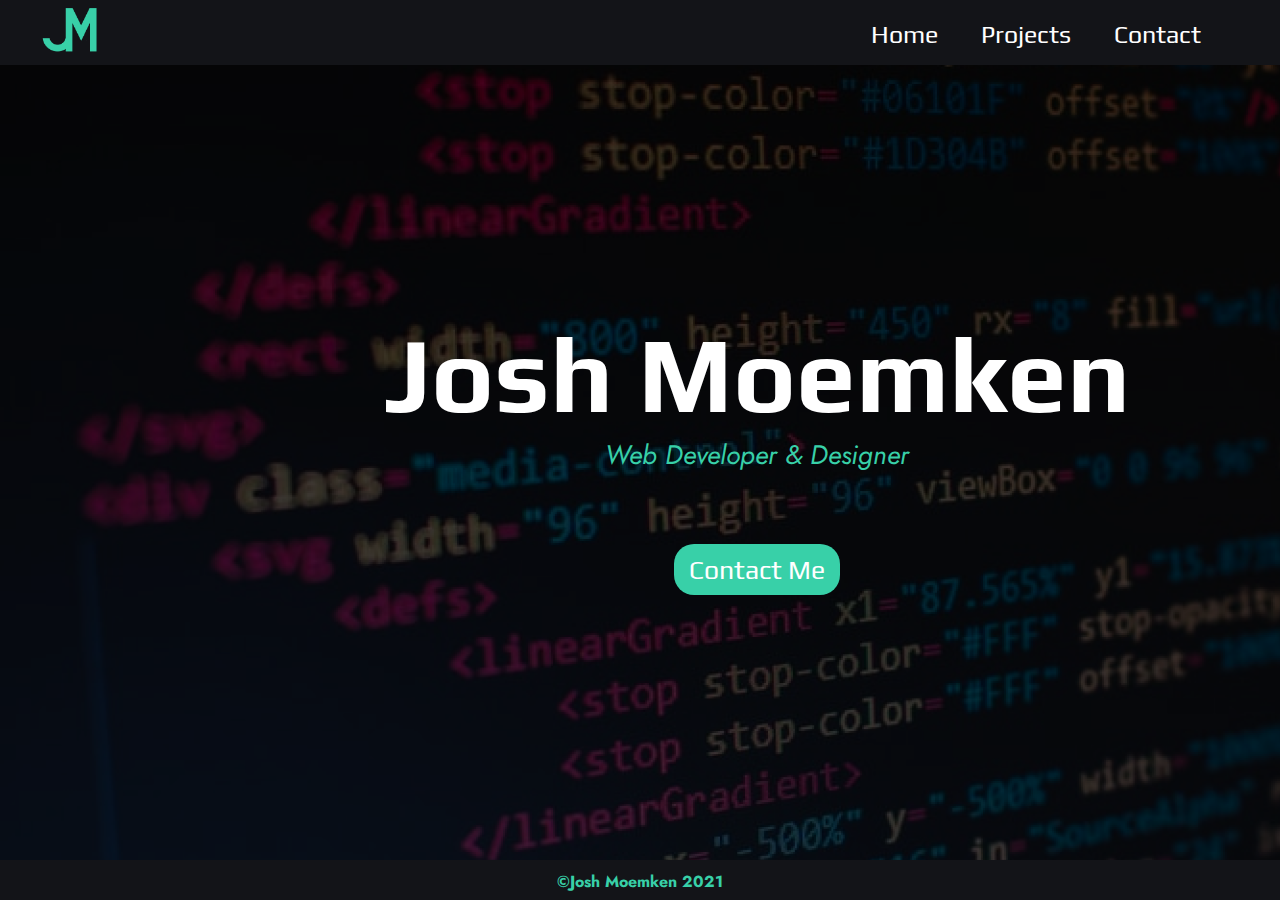
<file: index.html>
<!DOCTYPE html>
<html>
    <head>
        <meta charset="utf-8">
        <meta http-equiv="X-UA-Compatible" content="IE=edge">
        <title>Josh Moemken | Home</title>
        <meta name="description" content="">
        <meta name="viewport" content="width=device-width, initial-scale=1">
        <link rel="stylesheet" href="index.css"> 
        <link rel="preconnect" href="https://fonts.gstatic.com">
        <link href="https://fonts.googleapis.com/css2?family=Jost&family=Play&display=swap" rel="stylesheet">
        <link rel='icon' href='favicon.png' type='image/x-icon'/>
    </head>
    <body>
        <div class="header">
            <div class="logo">
                <img src="jm-dev-logo.png" title="JM Dev Logo" style="width: 60px; height: 60px;">
            </div>
            <nav>
                <ul>
                    <li><a href="index.html">Home</a></li>
                    <li><a href="projects.html">Projects</a></li>
                    <li><a href="contact.html">Contact</a></li>
                </ul>
            </nav>
        </div>
        <center>
        <div class="title">
            <h1>Josh Moemken</h1>
            <p>Web Developer & Designer</p>
            <div class="contactButton">
                <a href="contact.html">Contact Me</a>
            </div>
        </div>
        </center>
        <div class="footer">
            <h4>©Josh Moemken 2021</h4>
        </div>        
    </body>
</html>
</file>
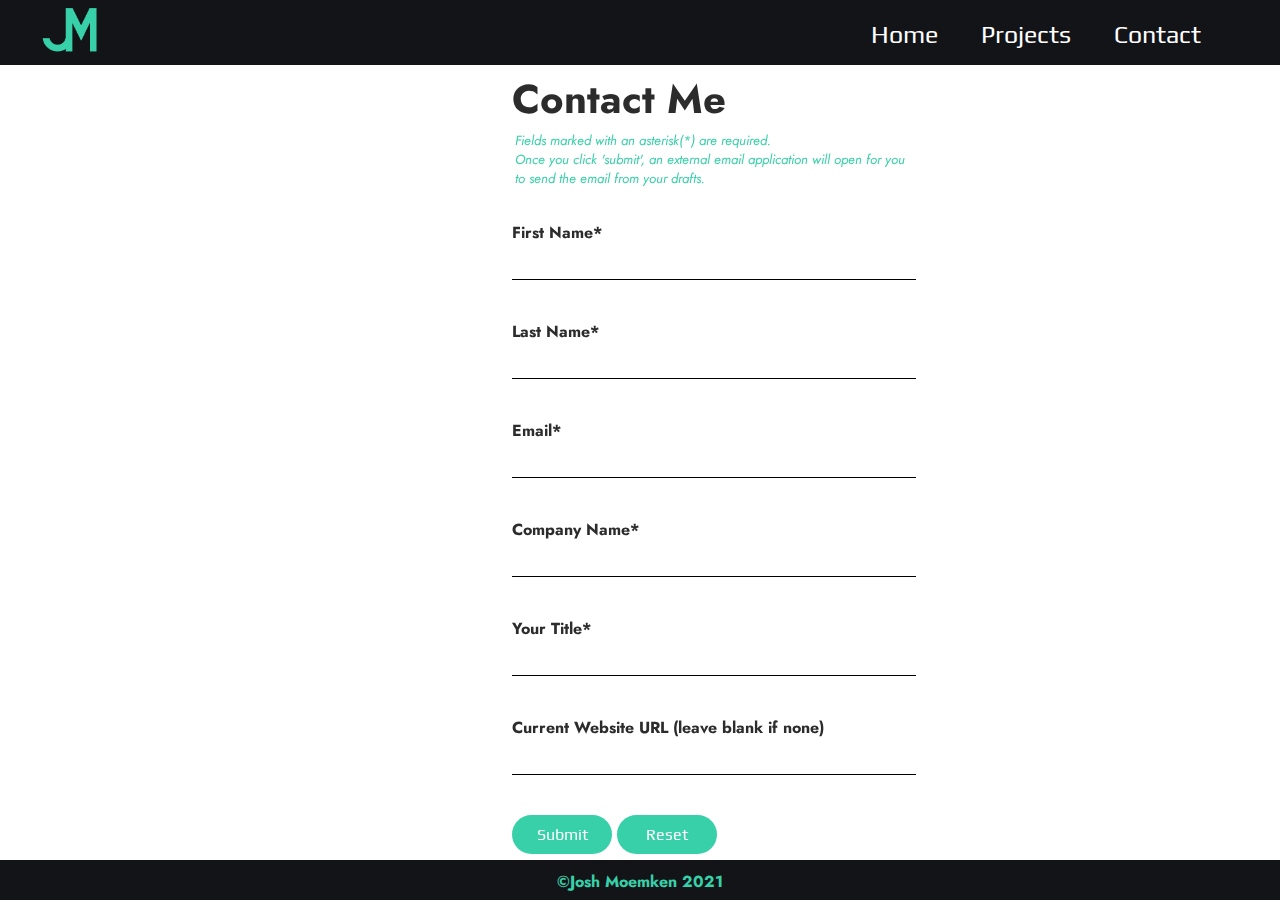
<file: contact.html>
<!DOCTYPE html>
<html>
    <head>
        <meta charset="utf-8">
        <meta http-equiv="X-UA-Compatible" content="IE=edge">
        <title>Josh Moemken | Contact</title>
        <meta name="description" content="">
        <meta name="viewport" content="width=device-width, initial-scale=1">
        <link rel="stylesheet" href="contact.css">
        <link rel="preconnect" href="https://fonts.gstatic.com">
        <link href="https://fonts.googleapis.com/css2?family=Jost&family=Play&display=swap" rel="stylesheet">
        <link rel='icon' href='favicon.png' type='image/x-icon'/>
    </head>
    <body>
        <div class="header">
            <div class="logo">
                <img src="jm-dev-logo.png" title="JM Dev Logo" style="width: 60px; height: 60px;">
            </div>
            <nav>
                <ul>
                    <li><a href="index.html">Home</a></li>
                    <li><a href="projects.html">Projects</a></li>
                    <li><a href="contact.html">Contact</a></li>
                </ul>
            </nav>
        </div>
        <div class="content">
            <h2>Contact Me</h2>
            <p>Fields marked with an asterisk(*) are required.<br>
                Once you click 'submit', an external email application will open for you to send the email from your drafts. 
            </p>
            <form id="contactform" action="mailto: josh.luke.js@gmail.com" method="POST" enctype="text/plain">
                <label for="fname">First Name*</label>
                <input type="text" name="fname" required><br>
                <label for="lname">Last Name*</label>
                <input type="text" name="lname" required><br>
                <label for="email">Email*</label>
                <input type="email" name="email" required>
                <label for="companyname">Company Name*</label>
                <input type="text" name="companyname" required><br>
                <label for="yourtitle">Your Title*</label>
                <input type="text" name="yourtitle" required><br>
                <label for="currenturl">Current Website URL (leave blank if none)</label>
                <input type="url" name="currenturl"><br>
                <button type="submit" class="button">Submit</button>
                <button type="reset" class="button">Reset</button>
            </form>
        </div>
        <div class="footer">
            <h4>©Josh Moemken 2021</h4>
        </div> 
    </body>
</html>
</file>
<file: index.css>
@import url('https://fonts.googleapis.com/css2?family=Jost&family=Play&display=swap');

body {
    background-image: url(bg.png);
    color: rgb(44, 44, 44);
    font-family: 'Jost', sans-serif;
    margin: 0px;
    padding: 0px;
}

/* Header */

.header {
    position: fixed;
    top: 0px;
    width: 100%;
    height: 60px;
    padding-bottom: 5px;
    background: #131418;
    margin: 0px;
    align-items: center;
}

nav {
    float: right;
    text-align: right;
    padding-right: 60px;
}

li {
    color: white;
    font-size: 25px;
    list-style: none;
    display: inline-block;
    padding: 4px;
    font-family: 'Play', sans-serif;

}

.header a:link {
    text-decoration: none;
    color: white;
    padding: 14px 15px;
}

.header a:visited {
    text-decoration: none;
    color: white;
}

.header a:hover {
    text-decoration: none;
    background-color: #38D0A8;
    color: white;
    padding: 14px 15px;
    transition: .3s ease-in-out;                                                                                                                                                                                                                                                                                                                                                                                                                                                                                                                                                                                                                                                                                                                                                                                                                                                                                                                                                              
}

.logo {
    display: inline-block;
    margin-left: 40px;
    margin-right: 0;
}

/* Title */

.title {
    position: absolute;
    left: 30%;
    bottom: 35%;
    text-align: center;
}

h1 {
    color: white;
    font-size: 80pt;
    margin: 0px;
    padding: 0px;
    font-family: 'Play', sans-serif;
}

.title p {
    margin: 0px;
    padding: 0px;
    font-size: 20pt;
    color: #38D0A8;
    font-style: italic;
}

.contactButton {
    margin-top: 80px;
}

.contactButton a {
    text-decoration: none;
    color: white;
    font-family: 'Play', sans-serif;
    font-size: 20pt;
    border-radius: 20px;
    background-color: #38D0A8;
    padding: 10px 15px;
}

.contactButton a:hover {
    background-color: #86d6c1;
    padding: 10px 15px;
}


/* Footer */
h4 {
    margin-top: 10px;
}

.footer {
    position: fixed;
    left: 0;
    bottom: 0;
    width: 100%;
    height: 40px;
    background-color: #131418;
    color: #38D0A8;
    text-align: center;
}
</file>
<file: contact.css>
@import url('https://fonts.googleapis.com/css2?family=Jost&family=Play&display=swap');

body {
    background-color: white;
    color: rgb(44, 44, 44);
    font-family: 'Jost', sans-serif;
    margin: 0px;
    padding: 0px;
}

/* Header */

.header {
    position: fixed;
    top: 0px;
    width: 100%;
    height: 60px;
    padding-bottom: 5px;
    background: #131418;
    margin: 0px;
    align-items: center;
}

nav {
    float: right;
    text-align: right;
    padding-right: 60px;
}

li {
    color: white;
    font-size: 25px;
    list-style: none;
    display: inline-block;
    padding: 4px;
    font-family: 'Play', sans-serif;

}

a:link {
    text-decoration: none;
    color: white;
    padding: 14px 15px;
}

a:visited {
    text-decoration: none;
    color: white;
}

a:hover {
    text-decoration: none;
    background-color: #38D0A8;
    color: white;
    padding: 14px 15px;
    transition: .3s ease-in-out;                                                                                                                                                                                                                                                                                                                                                                                                                                                                                                                                                                                                                                                                                                                                                                                                                                                                                                                                                                      
}

.logo {
    display: inline-block;
    margin-left: 40px;
    margin-right: 0;
}

/* Form */

h2 {
    font-size: 30pt;
    margin-top: 10px;
    margin-bottom: 0px;
    padding-bottom: 0px;
}

p {
    margin-top: 0px;
    margin-bottom: 30px;
    padding: 3px;
    font-style: italic;
    color: #38D0A8;
    font-size: 10pt;
}

.content {
    top: 60px;
    text-align: left;
    position: absolute;
    left: 40%;
    width: 400px;
}

input {
    margin-top: 10px;
    margin-bottom: 40px;
    width: 100%;
    border: none;
    border-bottom: 1px solid black;
    font-size: 15pt;
    outline: none;
}

label {
    font-family: 'Jost', sans-serif;
    font-size: 12pt;
    font-weight: bold;
}

input:focus {
    border-bottom: 1px solid #38D0A8;
    outline: none;
}

button  {
    text-decoration: none;
    color: white;
    font-family: 'Play', sans-serif;
    font-size: 12pt;
    border-radius: 20px;
    background-color: #38D0A8;
    padding: 10px 15px;
    cursor: pointer;
    width: 100px;
    border: none;
}

button:hover {
    background-color: #86d6c1;
}

/* Footer */

h4 {
    margin-top: 10px;
}

.footer {
    position: fixed;
    left: 0;
    bottom: 0;
    width: 100%;
    height: 40px;
    background-color: #131418;
    color: #38D0A8;
    text-align: center;
}
</file>
